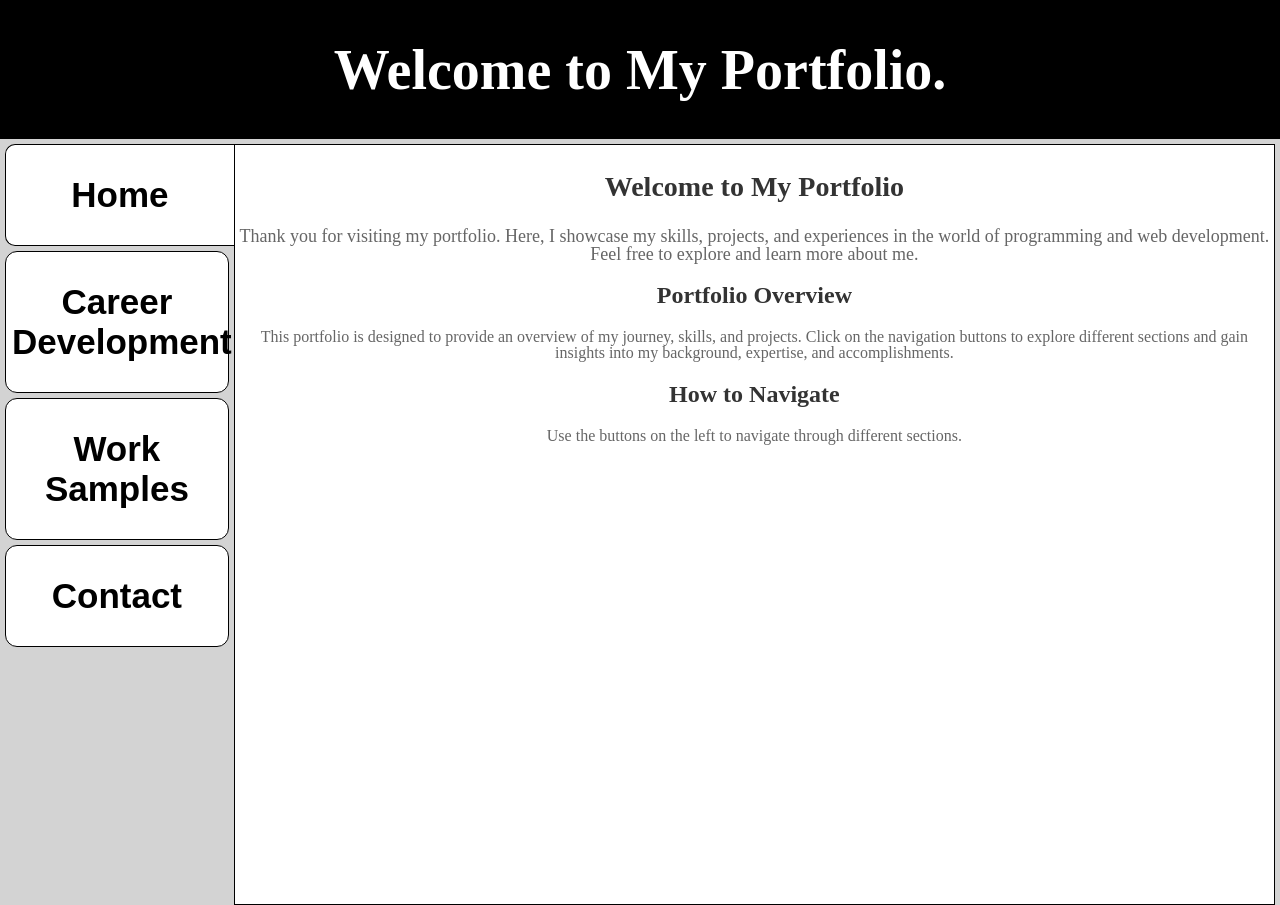
<file: index.html>
<!DOCTYPE html>
<html>

<head>
    <title>My Portfolio</title>
    <link rel="stylesheet" href="styles.css">
    <style>
        body, html {
            height: 100%;
            margin: 0;
        }
    </style>
</head>

<body>
    <table width="100%" cellspacing="0" cellpadding="0" style="height: 100%;">
        <tr>
            <td colspan="10" style="background: black;text-align:center">
                <h1>Welcome to My Portfolio.</h1>
            </td>
        </tr>
        <tr style="height: 100%;">
            <td style="background: lightgray;text-align:center; vertical-align: top;">
                <button style="width: calc(100% - 5px); border-right: 0; margin-left: auto; display: block; border-radius: 10px 0 0 10px;"><h2>Home</h2></button>
                <button class="button" onclick = "window.location.href='./career-development.html'"><h2>Career Development</h2></button>
                <button class="button" onclick = "window.location.href='./work-samples.html'"><h2>Work Samples</h2></button>
                <button class="button" onclick = "window.location.href='./contact.html'"><h2>Contact</h2></button>
            </td>
            <td width="85%" style="background: lightgray; vertical-align: top; height: 100%;">
               <table style="background: white; margin-top: 5px; margin-right: 5px; width: calc(100% - 5px); text-align: left; height: 100%; border: 1px solid black;">
                     <tr>
                        <td style="vertical-align: top;text-align:center">
                            <h2 style="font-size: 28px; color: #333;">Welcome to My Portfolio</h2>
                            <p style="font-size: 18px; color: #666;">Thank you for visiting my portfolio. Here, I showcase my skills, projects, and experiences in the world of programming and web development. Feel free to explore and learn more about me.</p>

                            <h2 style="font-size: 24px; color: #333;">Portfolio Overview</h2>
                            <p style="font-size: 16px; color: #666;">This portfolio is designed to provide an overview of my journey, skills, and projects. Click on the navigation buttons to explore different sections and gain insights into my background, expertise, and accomplishments.</p>

                            <h2 style="font-size: 24px; color: #333;">How to Navigate</h2>
                            <p style="font-size: 16px; color: #666;">Use the buttons on the left to navigate through different sections.</p>
                        </td>
                     </tr>
                </table>
            </td>
        </tr>
    </table>

</html>
</file>
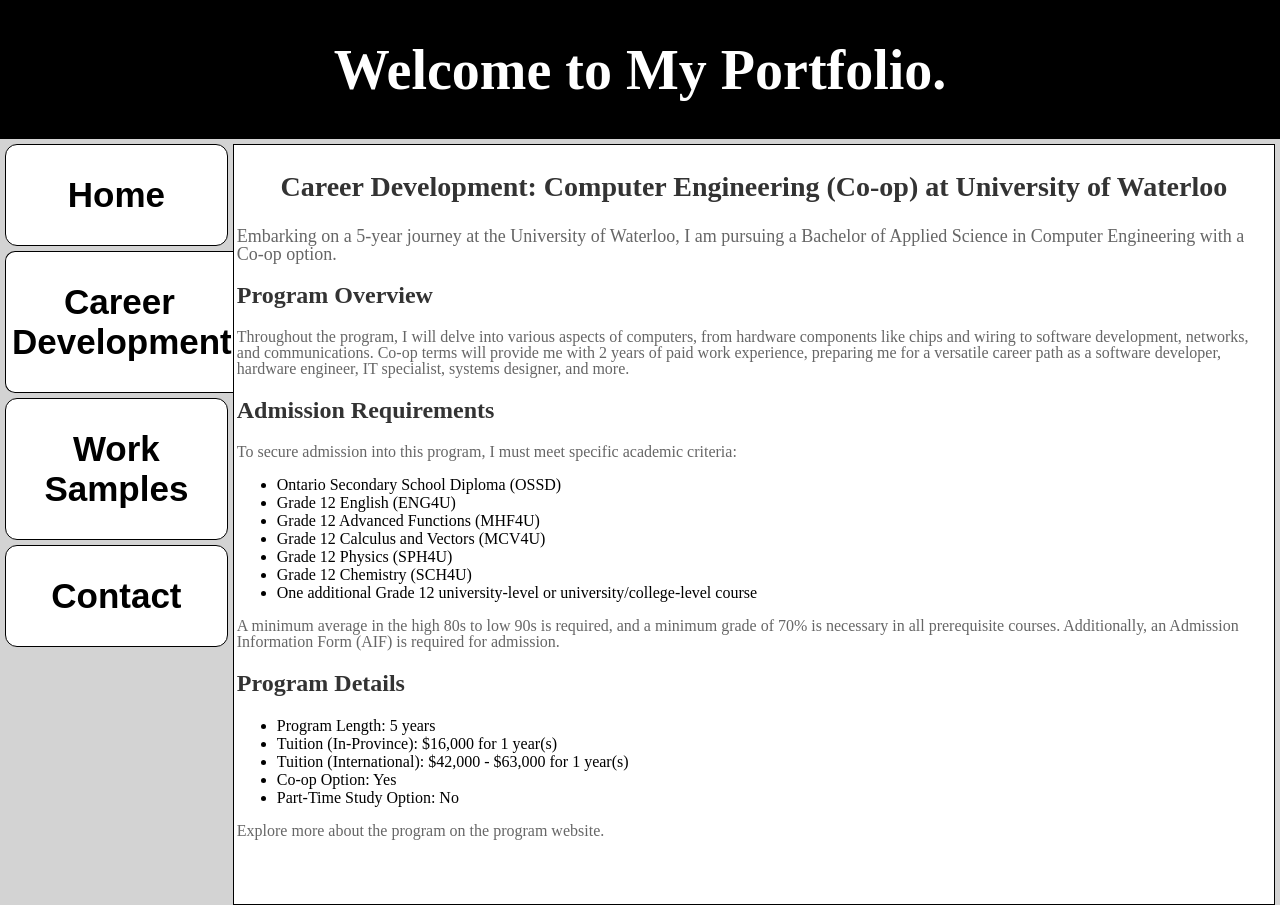
<file: career-development.html>
<!DOCTYPE html>
<html>

<head>
    <title>Career Development</title>
    <link rel="stylesheet" href="styles.css">
    <style>
        body, html {
            height: 100%;
            margin: 0;
        }
    </style>
</head>

<body>
    <table width="100%" cellspacing="0" cellpadding="0" style="height: 100%;">
        <tr>
            <td colspan="10" style="background: black;text-align:center">
                <h1>Welcome to My Portfolio.</h1>
            </td>
        </tr>
        <tr style="height: 100%;">
            <td style="background: lightgray;text-align:center; vertical-align: top;">
                <button class="button" onclick="window.location.href='./index.html'"><h2>Home</h2></button>
                <button style="width: calc(100% - 5px); border-right: 0; margin-left: auto; display: block; border-radius: 10px 0 0 10px;"><h2>Career Development</h2></button>
                <button class="button" onclick="window.location.href='./work-samples.html'"><h2>Work Samples</h2></button>
                <button class="button" onclick="window.location.href='./contact.html'"><h2>Contact</h2></button>
            </td>
            <td width="85%" style="background: lightgray; vertical-align: top; height: 100%;">
                <table style="background: white; margin-top: 5px; margin-right: 5px; width: calc(100% - 5px); text-align: left; height: 100%; border: 1px solid black;">
                    <tr>
                        <td style="vertical-align: top;text-align:left">
                            <h2 style="font-size: 28px; color: #333;text-align: center;">Career Development: Computer Engineering (Co-op) at University of Waterloo</h2>
                            <p style="font-size: 18px; color: #666;">Embarking on a 5-year journey at the University of Waterloo, I am pursuing a Bachelor of Applied Science in Computer Engineering with a Co-op option.</p>

                            <h2 style="font-size: 24px; color: #333;">Program Overview</h2>
                            <p style="font-size: 16px; color: #666;">Throughout the program, I will delve into various aspects of computers, from hardware components like chips and wiring to software development, networks, and communications. Co-op terms will provide me with 2 years of paid work experience, preparing me for a versatile career path as a software developer, hardware engineer, IT specialist, systems designer, and more.</p>

                            <h2 style="font-size: 24px; color: #333;">Admission Requirements</h2>
                            <p style="font-size: 16px; color: #666;">To secure admission into this program, I must meet specific academic criteria:</p>
                            <ul>
                                <li>Ontario Secondary School Diploma (OSSD)</li>
                                <li>Grade 12 English (ENG4U)</li>
                                <li>Grade 12 Advanced Functions (MHF4U)</li>
                                <li>Grade 12 Calculus and Vectors (MCV4U)</li>
                                <li>Grade 12 Physics (SPH4U)</li>
                                <li>Grade 12 Chemistry (SCH4U)</li>
                                <li>One additional Grade 12 university-level or university/college-level course</li>
                            </ul>
                            <p style="font-size: 16px; color: #666;">A minimum average in the high 80s to low 90s is required, and a minimum grade of 70% is necessary in all prerequisite courses. Additionally, an Admission Information Form (AIF) is required for admission.</p>

                            <h2 style="font-size: 24px; color: #333;">Program Details</h2>
                            <ul>
                                <li>Program Length: 5 years</li>
                                <li>Tuition (In-Province): $16,000 for 1 year(s)</li>
                                <li>Tuition (International): $42,000 - $63,000 for 1 year(s)</li>
                                <li>Co-op Option: Yes</li>
                                <li>Part-Time Study Option: No</li>
                            </ul>
                            <p style="font-size: 16px; color: #666;">Explore more about the program on the <a href="program-website-link">program website</a>.</p>
                        </td>
                    </tr>
                </table>
            </td>
        </tr>
    </table>
</body>

</html>
</file>
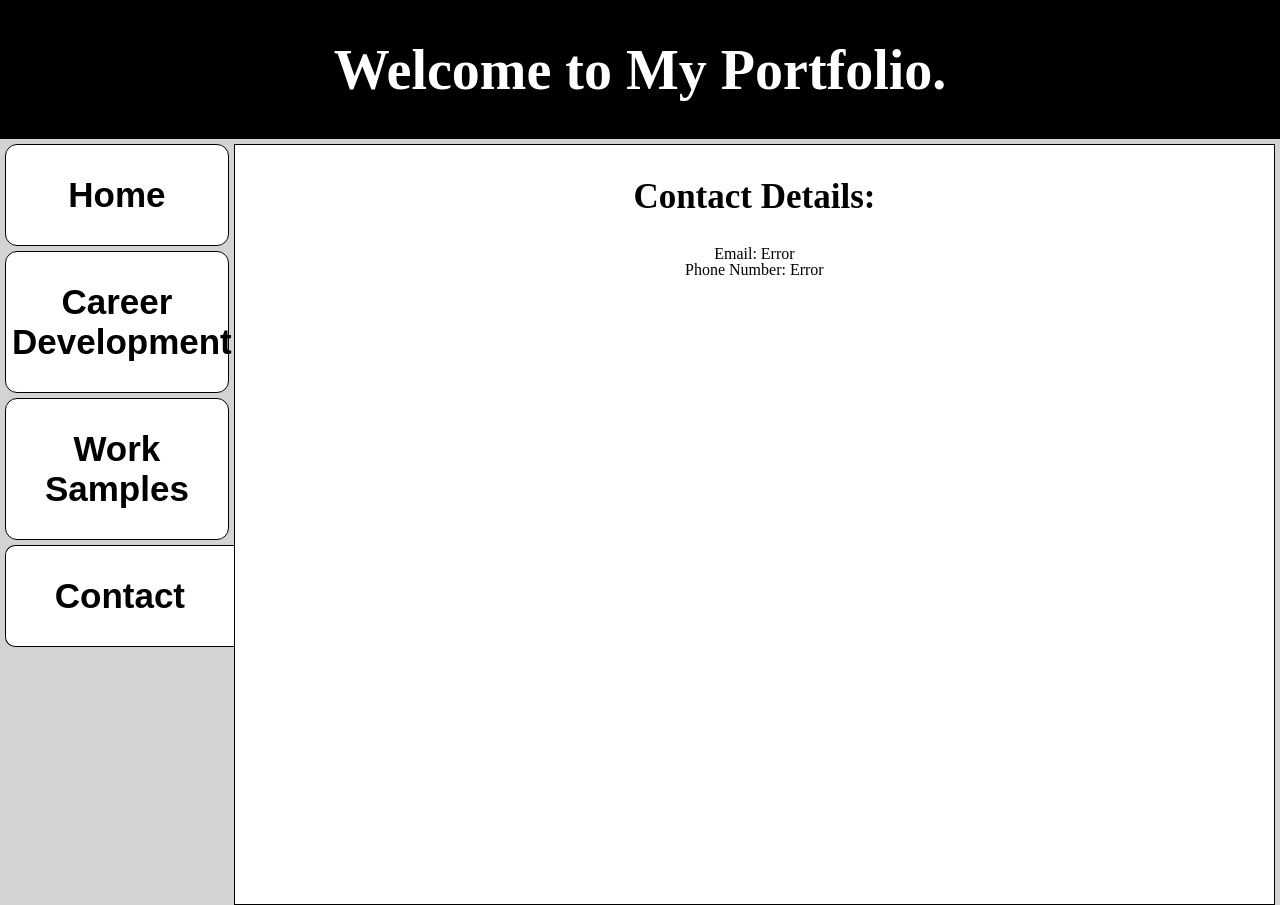
<file: contact.html>
<!DOCTYPE html>
<html>

<head>
    <title>Contact</title>
    <link rel="stylesheet" href="styles.css">
    <style>
        body, html {
            height: 100%;
            margin: 0;
        }
    </style>
</head>

<body>
    <table width="100%" cellspacing="0" cellpadding="0" style="height: 100%;">
        <tr>
            <td colspan="10" style="background: black;text-align:center">
                <h1>Welcome to My Portfolio.</h1>
            </td>
        </tr>
        <tr style="height: 100%;">
            <td style="background: lightgray;text-align:center; vertical-align: top;">
                <button class="button" onclick="window.location.href='./index.html'"><h2>Home</h2></button>
                <button class="button" onclick="window.location.href='./career-development.html'"><h2>Career Development</h2></button>
                <button class="button" onclick="window.location.href='./work-samples.html'"><h2>Work Samples</h2></button>
                <button style="width: calc(100% - 5px); border-right: 0; margin-left: auto; display: block; border-radius: 10px 0 0 10px;"><h2>Contact</h2></button>
            </td>
            <td width="85%" style="background: lightgray; vertical-align: top; height: 100%;">
                <table style="background: white; margin-top: 5px; margin-right: 5px; width: calc(100% - 5px); text-align: left; height: 100%; border: 1px solid black;">
                    <tr>
                        <td style="vertical-align: top;text-align: center">
                            <h2>Contact Details:</h2>
                            <p>Email: <a href="mailto:Error.com">Error</a></p>
                            <p>Phone Number: Error</p>
                        </td>
                    </tr>
                </table>
            </td>
        </tr>
    </table>
</body>

</html>
</file>
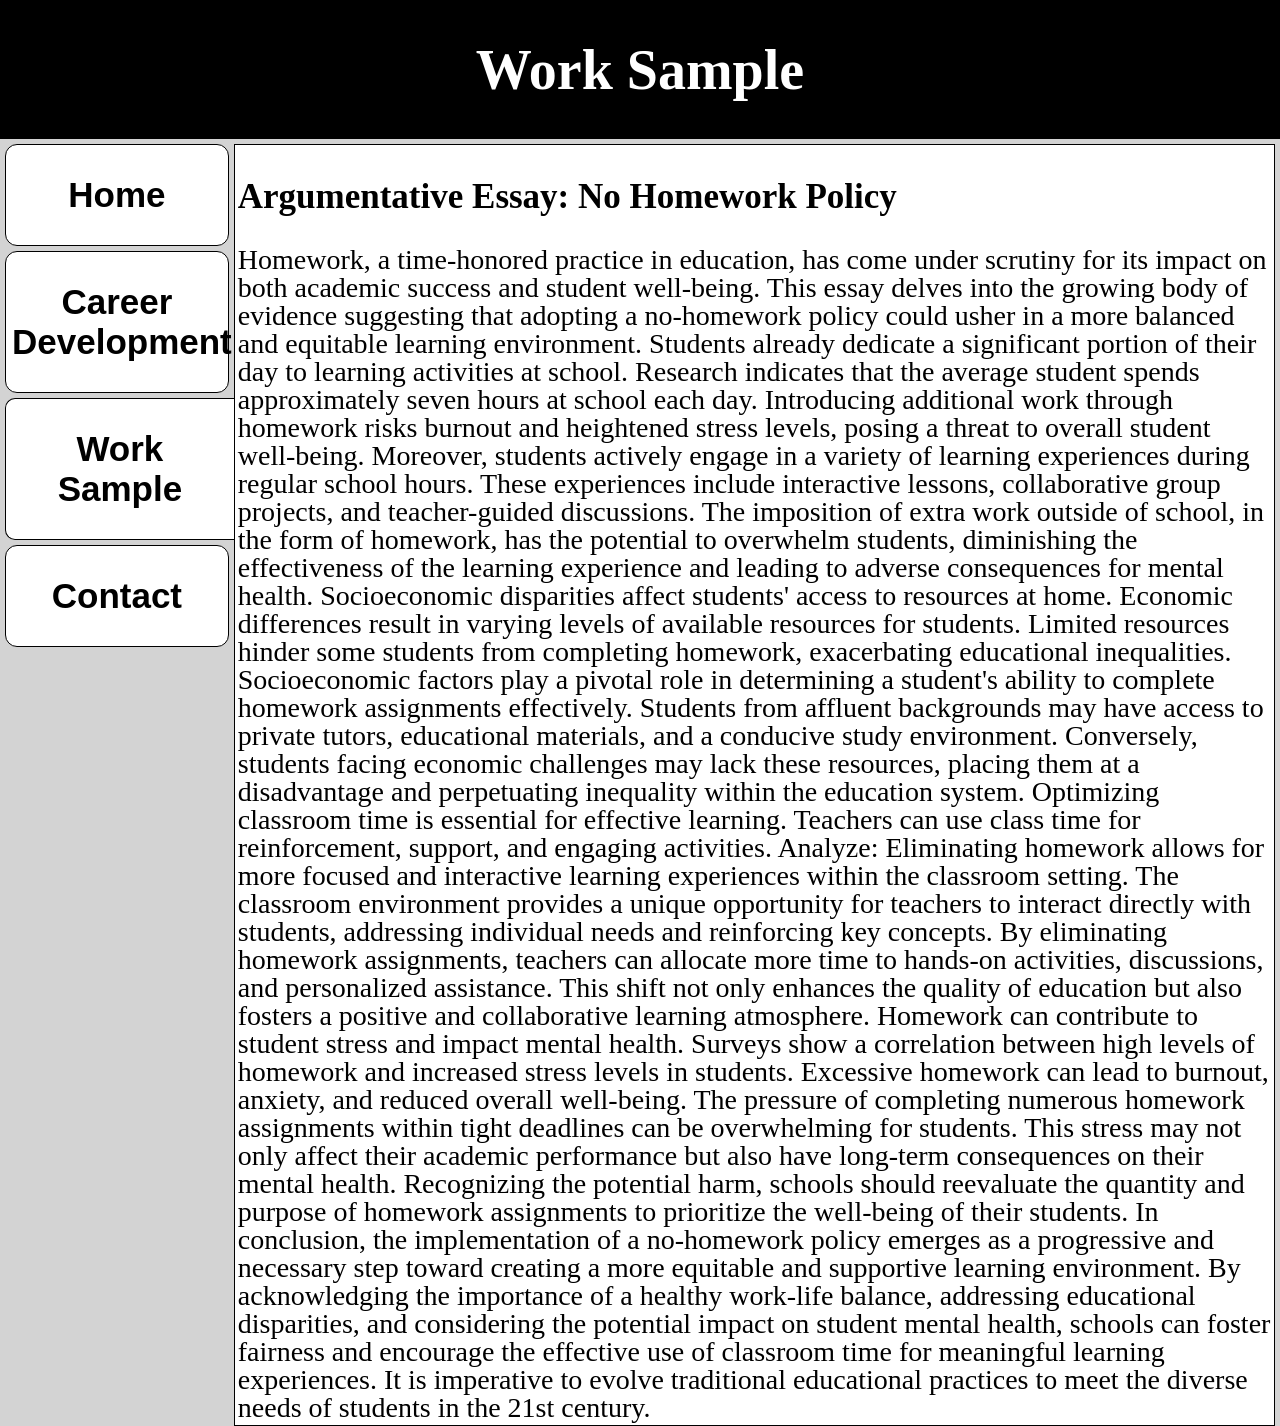
<file: work-samples.html>
<!DOCTYPE html>
<html lang="en">

<head>
    <title>My Portfolio</title>
    <link rel="stylesheet" href="styles.css">
    <style>
        body,
        html {
            height: 100%;
            margin: 0;
        }
    </style>
</head>

<body>
    <table width="100%" cellspacing="0" cellpadding="0" style="height: 100%;">
        <tr>
            <td colspan="10" style="background: black;text-align:center">
                <h1>Work Sample</h1>
            </td>
        </tr>
        <tr style="height: 100%;">
            <td style="background: lightgray;text-align:center; vertical-align: top;">
                <button class="button" onclick="window.location.href='./index.html'"><h2>Home</h2></button>
                <button class="button" onclick="window.location.href='./career-development.html'"><h2>Career Development</h2></button>
                <button style="width: calc(100% - 5px); border-right: 0; margin-left: auto; display: block; border-radius: 10px 0 0 10px;"><h2>Work Sample</h2></button>
                <button class="button" onclick="window.location.href='./contact.html'"><h2>Contact</h2></button>
            </td>
            <td width="85%" style="background: lightgray; vertical-align: top; height: 100%;">
                <table style="background: white; margin-top: 5px; margin-right: 5px; width: calc(100% - 5px); text-align: left; height: 100%; border: 1px solid black;">
                    <tr>
                        <td style="vertical-align: top; text-align: left;">
                            <h2 style="text-align: center, font-size: 36px">Argumentative Essay: No Homework Policy</h2>
                            <p style="font-size: 28px">
                                Homework, a time-honored practice in education, has come under scrutiny for its impact on both academic success and student well-being. This essay delves into the growing body of evidence suggesting that adopting a no-homework policy could usher in a more balanced and equitable learning environment.
                                Students already dedicate a significant portion of their day to learning activities at school.
                                Research indicates that the average student spends approximately seven hours at school each day.
                                Introducing additional work through homework risks burnout and heightened stress levels, posing a threat to overall student well-being.
                                Moreover, students actively engage in a variety of learning experiences during regular school hours. These experiences include interactive lessons, collaborative group projects, and teacher-guided discussions. The imposition of extra work outside of school, in the form of homework, has the potential to overwhelm students, diminishing the effectiveness of the learning experience and leading to adverse consequences for mental health.
                                Socioeconomic disparities affect students' access to resources at home.
                                Economic differences result in varying levels of available resources for students.
                                Limited resources hinder some students from completing homework, exacerbating educational inequalities.
                                Socioeconomic factors play a pivotal role in determining a student's ability to complete homework assignments effectively. Students from affluent backgrounds may have access to private tutors, educational materials, and a conducive study environment. Conversely, students facing economic challenges may lack these resources, placing them at a disadvantage and perpetuating inequality within the education system.
                                Optimizing classroom time is essential for effective learning. Teachers can use class time for reinforcement, support, and engaging activities. Analyze:</strong> Eliminating homework allows for more focused and interactive learning experiences within the classroom setting.
                                The classroom environment provides a unique opportunity for teachers to interact directly with students, addressing individual needs and reinforcing key concepts. By eliminating homework assignments, teachers can allocate more time to hands-on activities, discussions, and personalized assistance. This shift not only enhances the quality of education but also fosters a positive and collaborative learning atmosphere.
                                Homework can contribute to student stress and impact mental health.
                                Surveys show a correlation between high levels of homework and increased stress levels in students.
                                Excessive homework can lead to burnout, anxiety, and reduced overall well-being.
                                The pressure of completing numerous homework assignments within tight deadlines can be overwhelming for students. This stress may not only affect their academic performance but also have long-term consequences on their mental health. Recognizing the potential harm, schools should reevaluate the quantity and purpose of homework assignments to prioritize the well-being of their students.
                                In conclusion, the implementation of a no-homework policy emerges as a progressive and necessary step toward creating a more equitable and supportive learning environment. By acknowledging the importance of a healthy work-life balance, addressing educational disparities, and considering the potential impact on student mental health, schools can foster fairness and encourage the effective use of classroom time for meaningful learning experiences. It is imperative to evolve traditional educational practices to meet the diverse needs of students in the 21st century.
                            </p>
                        </td>
                    </tr>
                </table>
            </td>
        </tr>
    </table>
</body>

</html>
</file>
<file: styles.css>
body {
    background: lightgray;
    margin: 0;
}

h1 {
    font-size: 56px;
    font-family: 'Times New Roman', Times, serif;
    color: white;
}

table {
    width: 100%;
    height: 100%;
}

body {
    margin: 0;



}
h2 {
    font-size: 35px;
}

button {
    background: white;
    width: calc(100% - 10px);
    border-radius: 12px;
    border: 1px solid black;
    margin-top: 5px;

}
.button:hover {
    background-color: #555555;
    color: white;
}
p {
    margin: 0;
    padding: 0;
    line-height: 1;
}

body, html {
    height: 100%;
    margin: 0;
}

a {
    text-decoration: none; /* Remove underline */
    color: inherit; /* Use the default text color */
}
</file>
